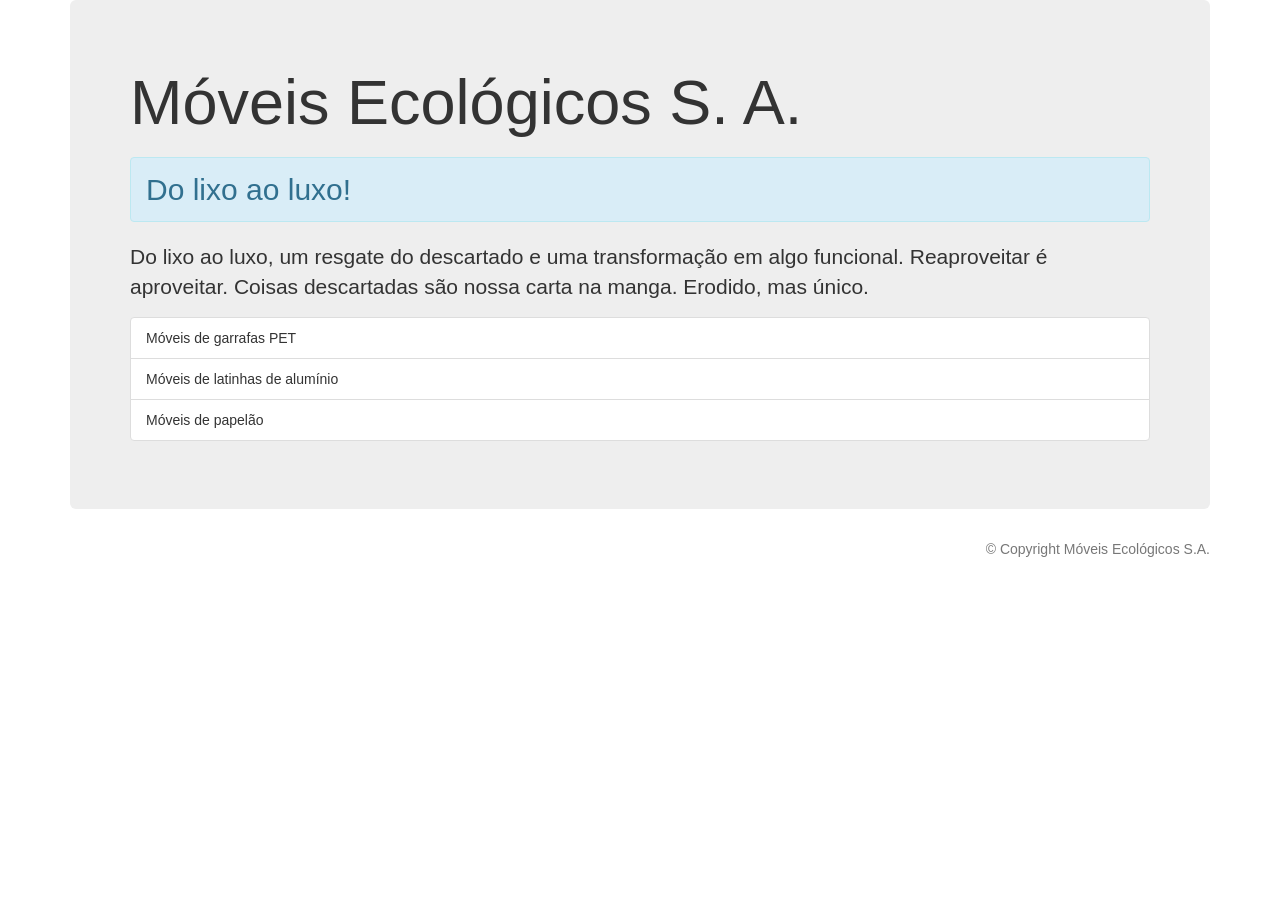
<file: index.html>
<!DOCTYPE html>
<html>
    <head>
        <meta charset="utf-8" />
        <meta name="description" content="Móveis ecológicos">
        <meta name="keywords" content="moveis ecologicos">
        <link rel="stylesheet"
            href="http://netdna.bootstrapcdn.com/bootstrap/3.1.1/css/bootstrap.min.css">
                
        <title>Móveis Ecológicos S. A.</title>
        <script src="js/principal.js"></script>
    </head>
    <body onload="trocaBanner();">
        <div class="container">
            <div class="jumbotron">
                <h1>Móveis Ecológicos S. A.</h1>
                <h2 id="mensagem" class="alert alert-info"></h2>
                <p>Do lixo ao luxo, um resgate do descartado e uma transformação
                    em algo funcional. Reaproveitar é aproveitar. Coisas descartadas
                    são nossa carta na manga. Erodido, mas único.</p>
                <ul class="list-group">
                    <li class="list-group-item">
                        Móveis de garrafas PET
                    </li>
                    <li class="list-group-item">
                    Móveis de latinhas de alumínio
                    </li>
                    <li class="list-group-item">
                    Móveis de papelão
                    </li>
                </ul>
            </div>
             <p class="text-muted text-right">
                &copy; Copyright Móveis Ecológicos S.A.
            </p>
        </div>
    </body>
</html>
</file>
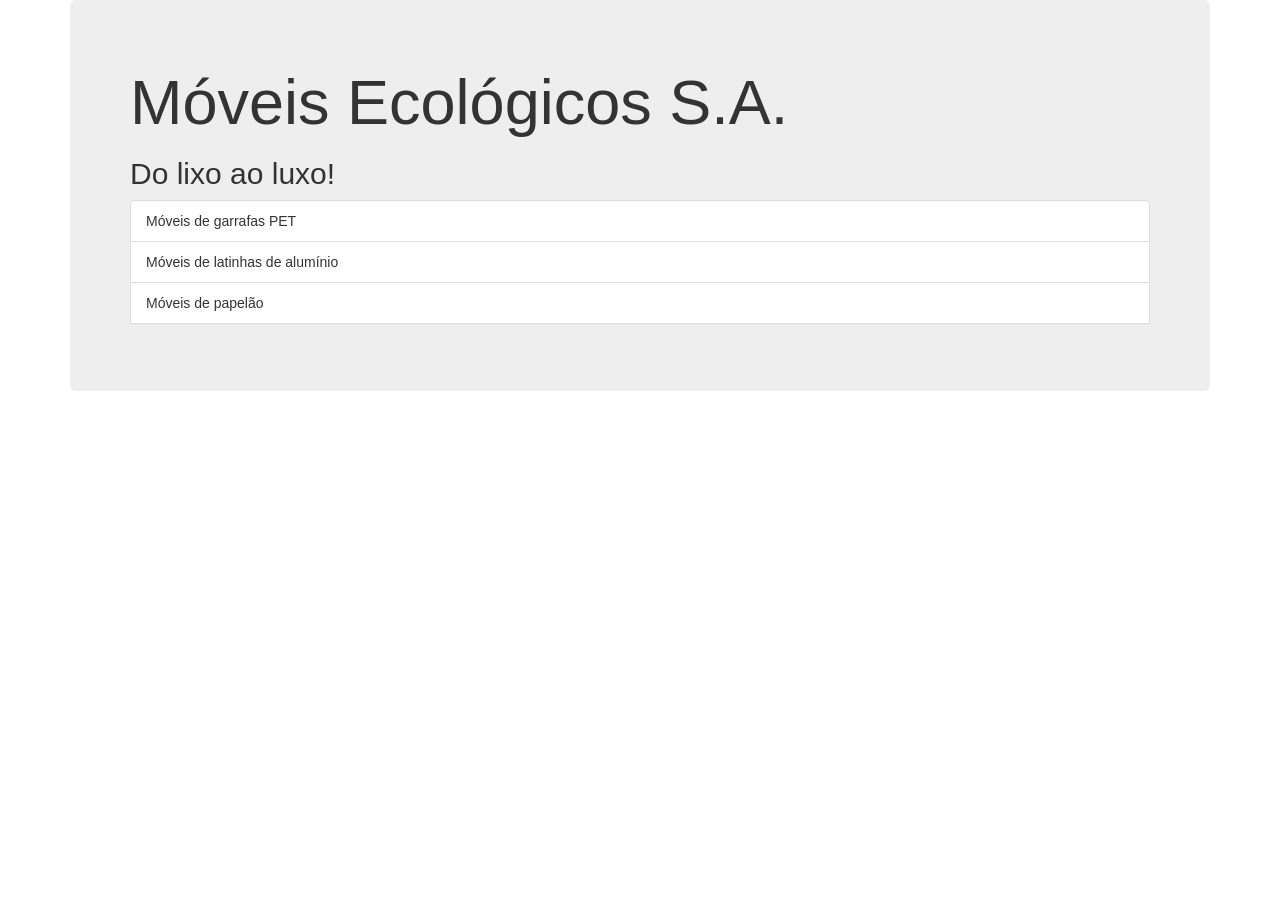
<file: moveis_ecologicos.html>
<!DOCTYPE html>
<html>

<head>
	<meta charset="utf-8" />
	<meta name="description" content="Móveis ecológicos">
	<meta name="keywords" content="moveis ecologicos">
	<link rel="stylesheet" href="http://netdna.bootstrapcdn.com/bootstrap/3.1.1/
css/bootstrap.min.css">
	<title>Móveis Ecológicos</title>
	<script src="js/principal.js"></script>
</head>
<body onload="trocaBanner();">
		<div class="container">
			<div class="jumbotron">
				<h1>Móveis Ecológicos S.A.</h1>
				<h2 id="mensagem"></h2>
				<ul class="list-group">
					<li class="list-group-item">
						Móveis de garrafas PET
					</li>
					<li class="list-group-item">
						Móveis de latinhas de alumínio
					</li>
					<li class="list-group-item">
						Móveis de papelão
					</li>
				<ul>
			</div>
		</div>
	</body>
</html>
</file>
